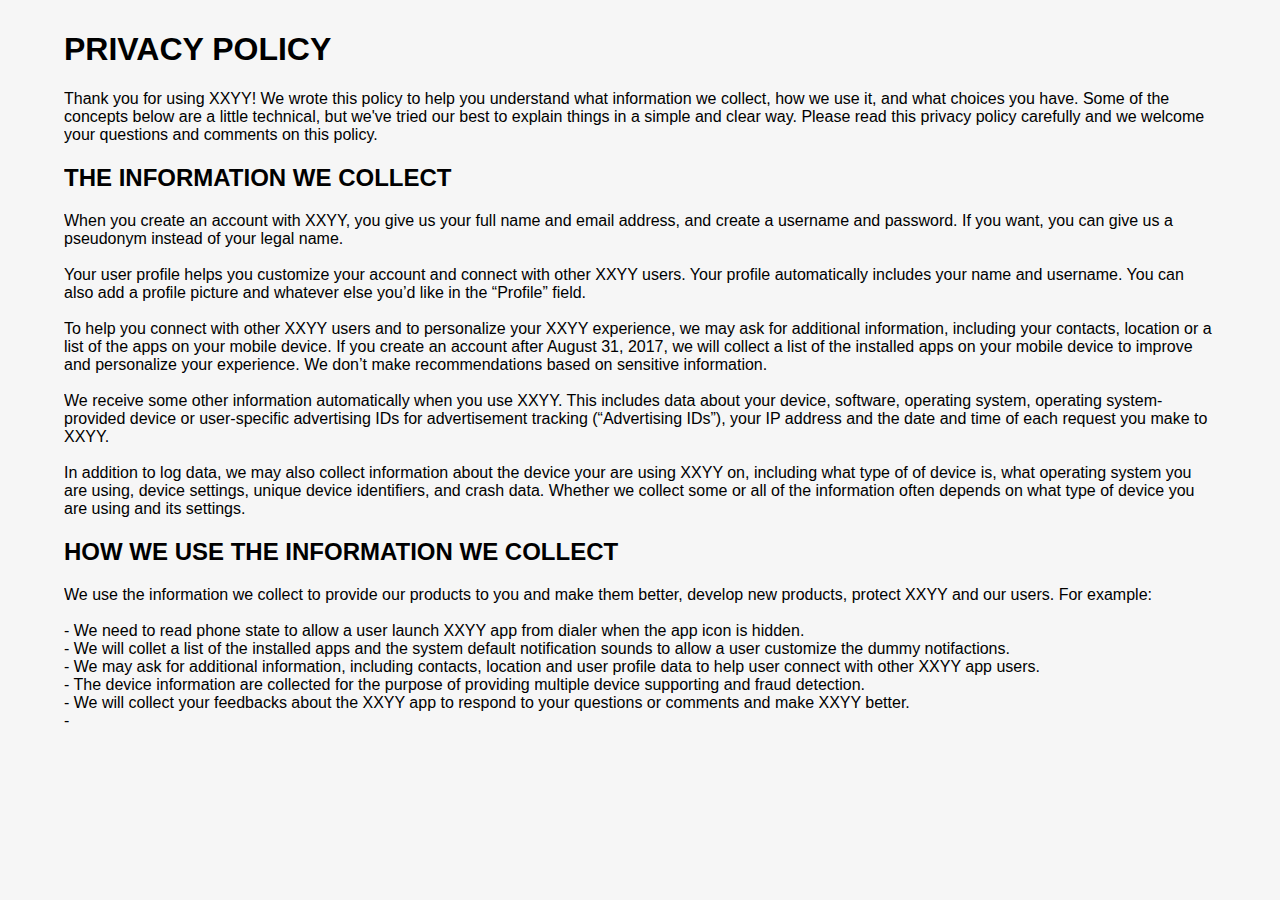
<file: index.html>
<!doctype html>
<html lang="en">
<head>
  <meta charset="utf-8">
  <meta name="viewport" content="initial-scale=1, maximum-scale=1">
  <title>Privacy Policy</title>
  <link rel="stylesheet" type="text/css" href="style.css">
</head>
<body>
  <div id="contents" style="overflow-y:scroll; overflow-x:scroll;">
      <h1>PRIVACY POLICY</h1>
      Thank you for using XXYY! We wrote this policy to help you understand what information we collect, how we use it, 
      and what choices you have. Some of the concepts below are a little technical, 
      but we've tried our best to explain things in a simple and clear way.
      Please read this privacy policy carefully and we welcome your questions and comments on this policy.
    
      <h2>THE INFORMATION WE COLLECT</h2>
      When you create an account with XXYY, you give us your full name and email address, and create a username and password. 
      If you want, you can give us a pseudonym instead of your legal name.
      <br><br>
      Your user profile helps you customize your account and connect with other XXYY users. 
      Your profile automatically includes your name and username. You can also add a profile picture and whatever else you’d like in the “Profile” field.
      <br><br>
      To help you connect with other XXYY users and to personalize your XXYY experience, we may ask for additional information, including your contacts, location or a list of the apps on your mobile device.  
      If you create an account after August 31, 2017, we will collect a list of the installed apps on your mobile device to improve and personalize your experience. We don’t make recommendations based on sensitive information.
      <br><br>
      We receive some other information automatically when you use XXYY. 
      This includes data about your device, software, operating system, operating system- provided device or user-specific advertising IDs for advertisement tracking (“Advertising IDs”), 
      your IP address and the date and time of each request you make to XXYY.
      <br><br>
      In addition to log data, we may also collect information about the device your are using XXYY on, including what type of of device is, 
      what operating system you are using, device settings, unique device identifiers, and crash data. Whether we collect some or all of the information often
      depends on what type of device you are using and its settings.
    
      <h2>HOW WE USE THE INFORMATION WE COLLECT</h2>
      We use the information we collect to provide our products to you and make them better, 
      develop new products, protect XXYY and our users. For example:
      <br><br>
      - We need to read phone state to allow a user launch XXYY app from dialer when the app icon is hidden.
      <br>
      - We will collet a list of the installed apps and the system default notification sounds to allow a user customize the dummy notifactions.
      <br>  
      - We may ask for additional information, including contacts, location and user profile data to help user connect with other XXYY app users.
      <br>
      - The device information are collected for the purpose of providing multiple device supporting and fraud detection.
      <br>
      - We will collect your feedbacks about the XXYY app to respond to your questions or comments and make XXYY better.
      <br>
      - 
  </div>
  <pre id="msg"></pre>
  <script src="util.js"></script>
</body>
</html>
</file>
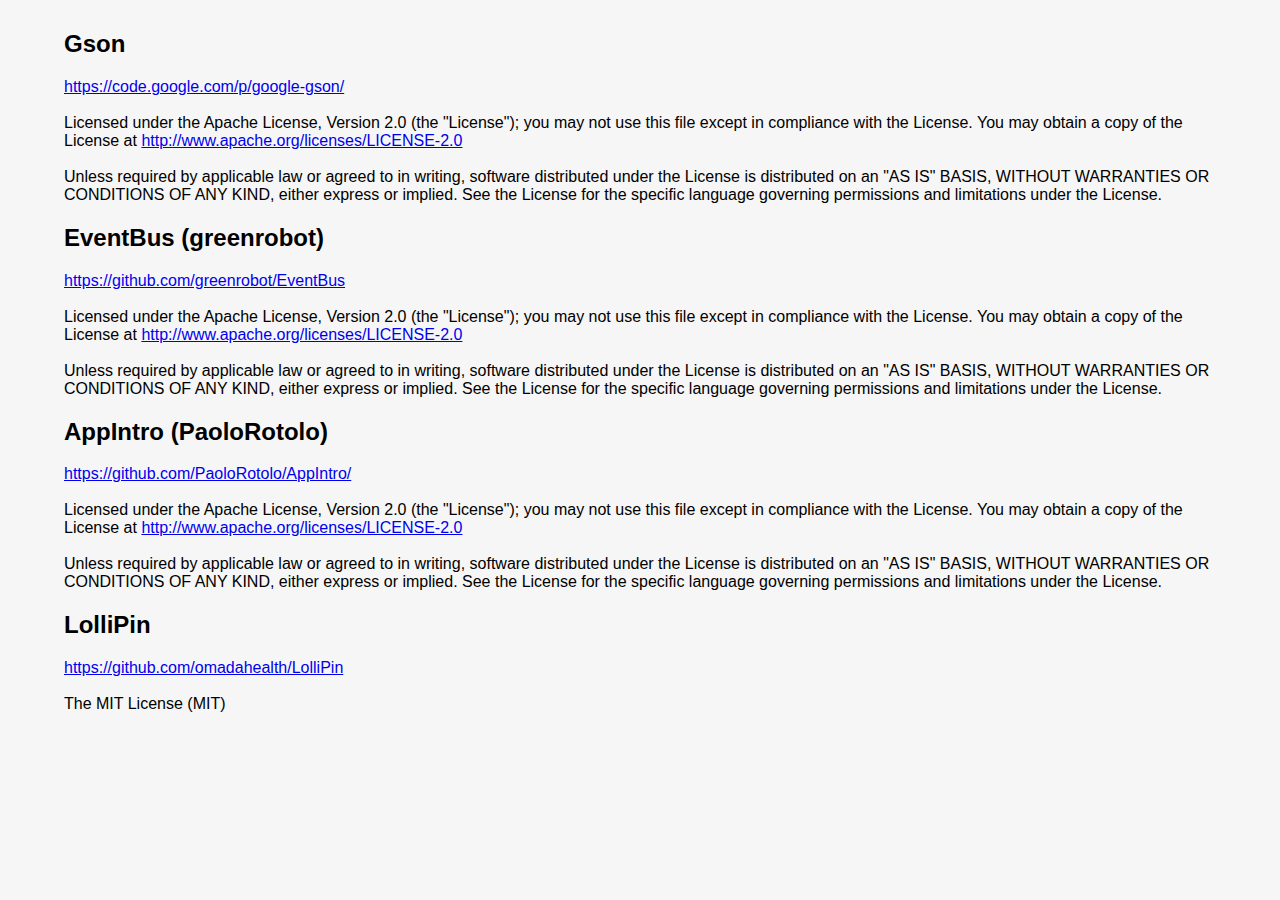
<file: license/index.html>
<!doctype html>
<html lang="en">
<head>
  <meta charset="utf-8">
  <meta name="viewport" content="initial-scale=1, maximum-scale=1">
  <title>Open Source License</title>
  <link rel="stylesheet" type="text/css" href="../style.css">
</head>
<body>
  <div id="contents" style="overflow-y:scroll; overflow-x:scroll;">
    <h2>Gson</h2>
      <a href="https://code.google.com/p/google-gson/">https://code.google.com/p/google-gson/</a>
      <br><br>
      Licensed under the Apache License, Version 2.0 (the "License");
      you may not use this file except in compliance with the License.
      You may obtain a copy of the License at
      <a href="http://www.apache.org/licenses/LICENSE-2.0">http://www.apache.org/licenses/LICENSE-2.0</a>
      <br><br>
      Unless required by applicable law or agreed to in writing, software distributed under the License is distributed on an "AS IS" BASIS, WITHOUT WARRANTIES OR CONDITIONS OF ANY KIND, either express or implied. See the License for the specific language governing permissions and limitations under the License.
    <h2>EventBus (greenrobot)</h2>
      <a href="https://github.com/greenrobot/EventBus">https://github.com/greenrobot/EventBus</a>
      <br><br>
      Licensed under the Apache License, Version 2.0 (the "License");
      you may not use this file except in compliance with the License.
      You may obtain a copy of the License at
      <a href="http://www.apache.org/licenses/LICENSE-2.0">http://www.apache.org/licenses/LICENSE-2.0</a>
      <br><br>
      Unless required by applicable law or agreed to in writing, software distributed under the License is distributed on an "AS IS" BASIS, WITHOUT WARRANTIES OR CONDITIONS OF ANY KIND, either express or implied. See the License for the specific language governing permissions and limitations under the License.
    <h2>AppIntro (PaoloRotolo)</h2>
      <a href="https://github.com/PaoloRotolo/AppIntro/">https://github.com/PaoloRotolo/AppIntro/</a>
      <br><br>
      Licensed under the Apache License, Version 2.0 (the "License");
      you may not use this file except in compliance with the License.
      You may obtain a copy of the License at
      <a href="http://www.apache.org/licenses/LICENSE-2.0">http://www.apache.org/licenses/LICENSE-2.0</a>
      <br><br>
      Unless required by applicable law or agreed to in writing, software distributed under the License is distributed on an "AS IS" BASIS, WITHOUT WARRANTIES OR CONDITIONS OF ANY KIND, either express or implied. See the License for the specific language governing permissions and limitations under the License.
    <h2>LolliPin</h2>
      <a href="https://github.com/omadahealth/LolliPin">https://github.com/omadahealth/LolliPin</a>
      <br><br>
      The MIT License (MIT)
      <br><br
      Copyright (c) 2015 OrangeGangsters
      <br><br
      Permission is hereby granted, free of charge, to any person obtaining a copy
      of this software and associated documentation files (the "Software"), to deal
      in the Software without restriction, including without limitation the rights
      to use, copy, modify, merge, publish, distribute, sublicense, and/or sell
      copies of the Software, and to permit persons to whom the Software is
      furnished to do so, subject to the following conditions:
      <br><br
      The above copyright notice and this permission notice shall be included in all
      copies or substantial portions of the Software.
      <br><br
      THE SOFTWARE IS PROVIDED "AS IS", WITHOUT WARRANTY OF ANY KIND, EXPRESS OR
      IMPLIED, INCLUDING BUT NOT LIMITED TO THE WARRANTIES OF MERCHANTABILITY,
      FITNESS FOR A PARTICULAR PURPOSE AND NONINFRINGEMENT. IN NO EVENT SHALL THE
      AUTHORS OR COPYRIGHT HOLDERS BE LIABLE FOR ANY CLAIM, DAMAGES OR OTHER
      LIABILITY, WHETHER IN AN ACTION OF CONTRACT, TORT OR OTHERWISE, ARISING FROM,
      OUT OF OR IN CONNECTION WITH THE SOFTWARE OR THE USE OR OTHER DEALINGS IN THE
      SOFTWARE.
  </div>
  <pre id="msg"></pre>
  <script src="../util.js"></script>
</body>
</html>
</file>
<file: style.css>
body {
    /*overflow: hidden;*/
    margin: 0 auto;
    width: 90%;
    max-width: 1240px;
    font-family: 'Roboto', sans-serif;
    background-color: #f6f6f6;
}

div {
    margin-top: 10px;
}

.error {
    animation-duration: 0.5s;
    animation-name: popup;
    color: red;
}

@keyframes popup {
    from {
        margin-top: 20px;
        opacity: 0;
    }
    50% {
        opacity: 1;
    }
}

.error-hide {
    animation-duration: 0.5s;
    animation-name: popdown;
    color: red;
}

@keyframes popdown {
    to {
        margin-top: 20px;
        opacity: 0;
    }
}
.info {
    color: green;
}
</file>
